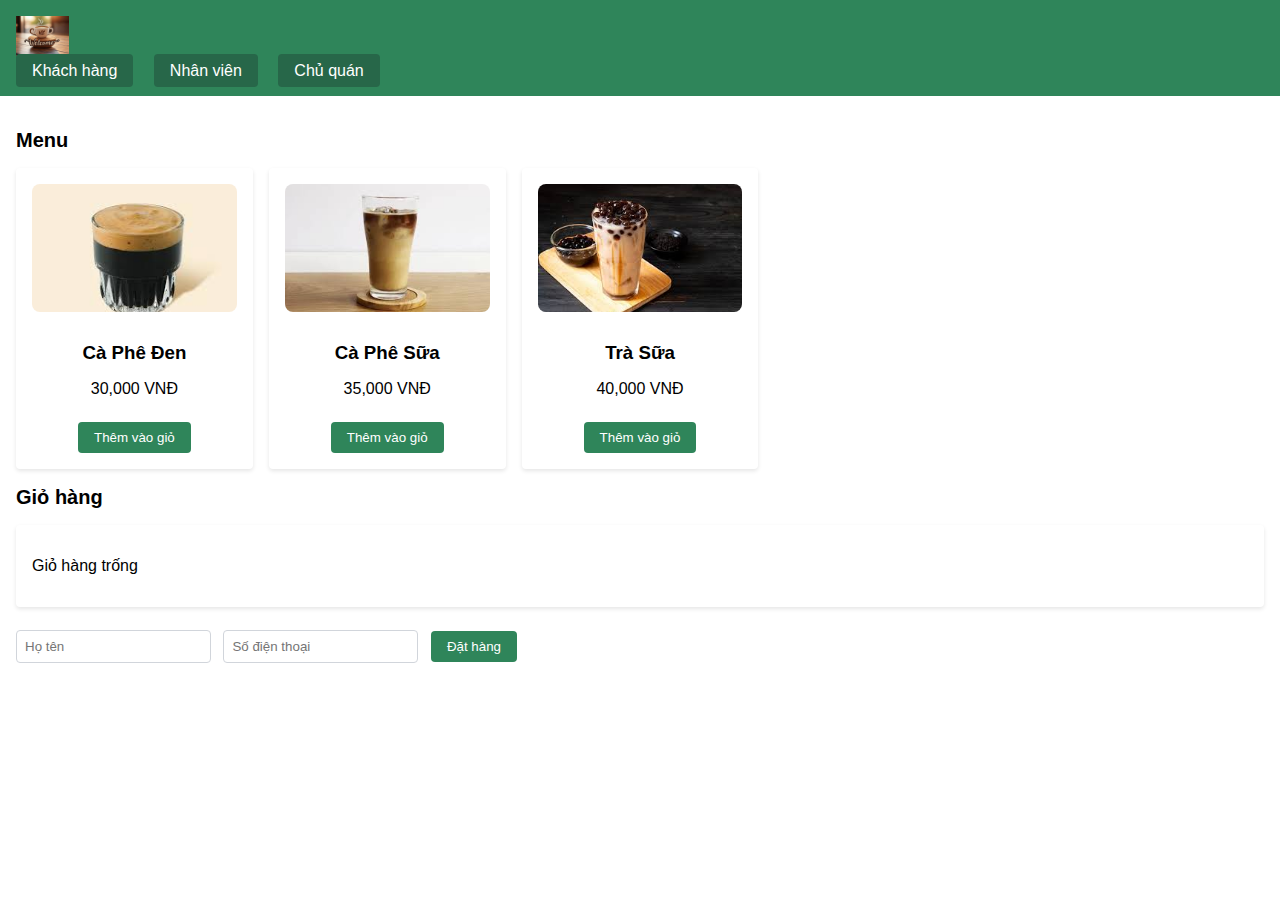
<file: index.html>
<!DOCTYPE html>
<html lang="vi">
<head>
    <meta charset="UTF-8">
    <meta name="viewport" content="width=device-width, initial-scale=1.0">
    <title>Quán Coffee - Khách Hàng</title>
    <link rel="stylesheet" href="css/styles.css">
</head>
<body>
    <header>
        <h1><img src="image/logo.jpg" alt="Quán Coffee" style="height: 40px;"></h1>
        <nav>
            <a href="index.html">Khách hàng</a>
            <a href="staff.html">Nhân viên</a>
            <a href="owner.html">Chủ quán</a>
        </nav>
    </header>
    <main>
        <h2>Menu</h2>
        <div id="menu" class="grid">
            <!-- Menu sẽ được thêm bằng JavaScript -->
        </div>
        <h2>Giỏ hàng</h2>
        <div id="cart" class="card">
            <p>Giỏ hàng trống</p>
        </div>
        <div class="form-group">
            <input type="text" id="customerName" placeholder="Họ tên" required>
            <input type="tel" id="customerPhone" placeholder="Số điện thoại" required>
            <button onclick="placeOrder()">Đặt hàng</button>
        </div>
    </main>
    <script src="js/script.js"></script>
    <script>
        // Hiển thị menu khi trang tải
        window.onload = function() {
            displayMenu();
            loadCart();
        };
    </script>
</body>
</html>
</file>
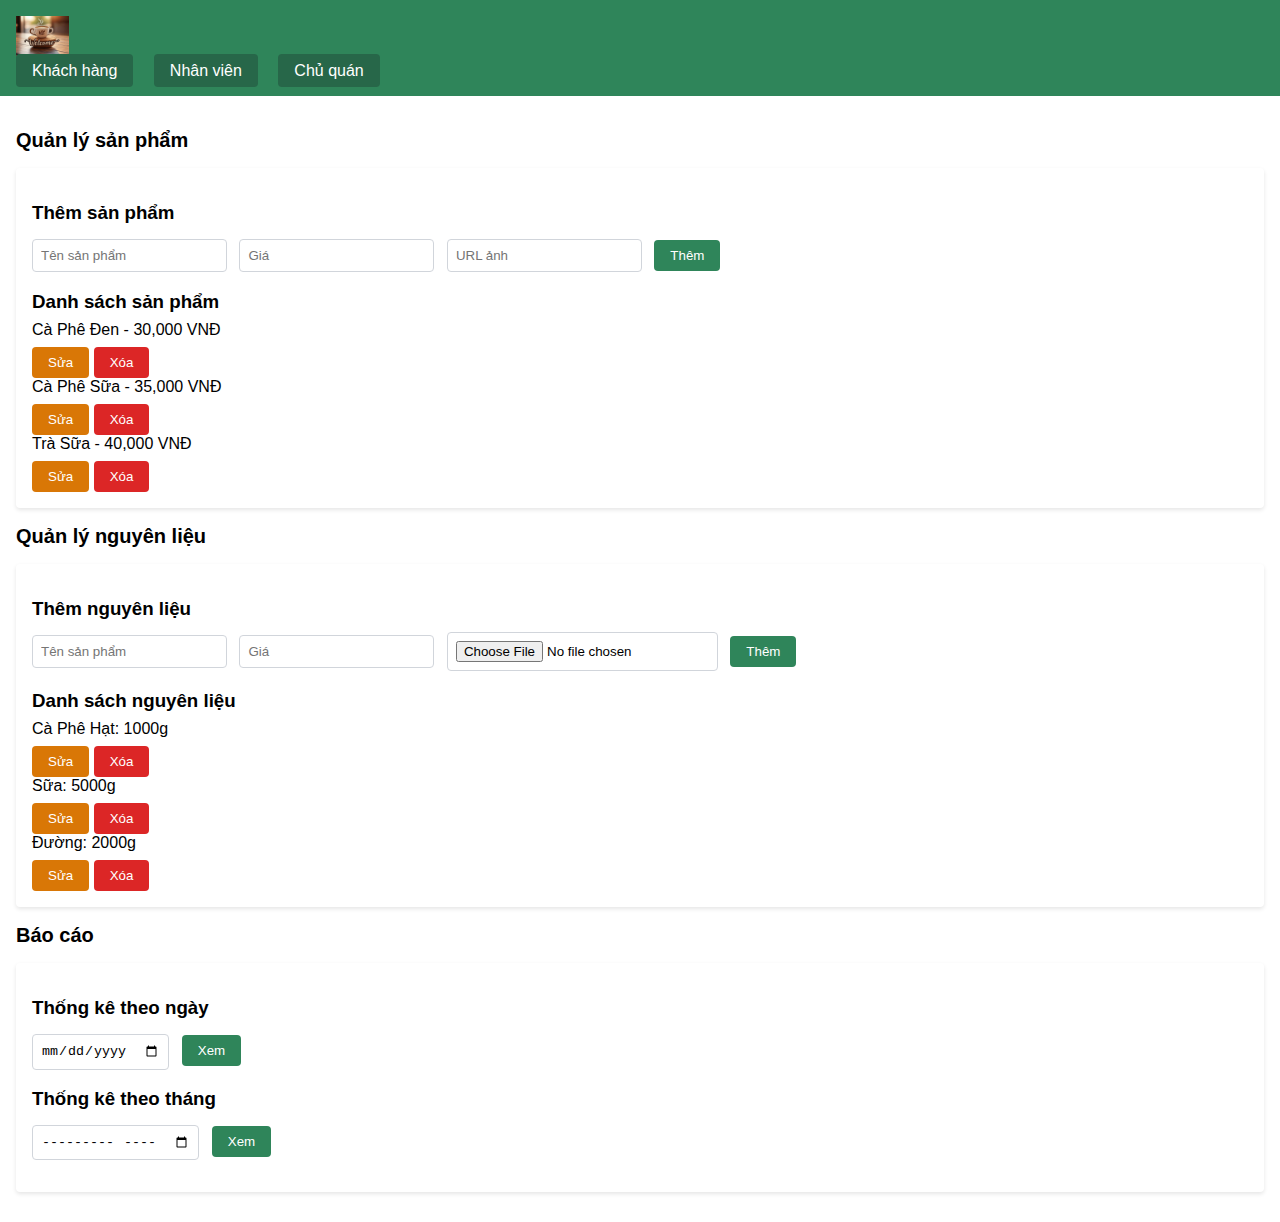
<file: owner.html>
<!DOCTYPE html>
<html lang="vi">
<head>
    <meta charset="UTF-8">
    <meta name="viewport" content="width=device-width, initial-scale=1.0">
    <title>Quán Coffee - Chủ Quán</title>
    <link rel="stylesheet" href="css/styles.css">
</head>
<body>
    <header>
        <h1><img src="image/logo.jpg" alt="Quán Coffee" style="height: 40px;"></h1>
        <nav>
            <a href="index.html">Khách hàng</a>
            <a href="staff.html">Nhân viên</a>
            <a href="owner.html">Chủ quán</a>
        </nav>
    </header>
    <main>
        <h2>Quản lý sản phẩm</h2>
        <div class="card">
            <h3>Thêm sản phẩm</h3>
            <div class="form-group">
                <input type="text" id="productName" placeholder="Tên sản phẩm" required>
                <input type="number" id="productPrice" placeholder="Giá" required>
                <input type="text" id="productImage" placeholder="URL ảnh" required>
                <button onclick="addProduct()">Thêm</button>
            </div>
            <h3>Danh sách sản phẩm</h3>
            <div id="productsList">
                <!-- Sản phẩm sẽ được thêm bằng JavaScript -->
            </div>
        </div>

        <h2>Quản lý nguyên liệu</h2>
        <div class="card">
            <h3>Thêm nguyên liệu</h3>
            <div class="form-group">
                <input type="text" id="productName" placeholder="Tên sản phẩm" required>
                <input type="number" id="productPrice" placeholder="Giá" required>
                <input type="file" id="productImage" accept="image/*" required>
                <button onclick="addProduct()">Thêm</button>
            </div>
            <h3>Danh sách nguyên liệu</h3>
            <div id="ingredientsList">
                <!-- Nguyên liệu sẽ được thêm bằng JavaScript -->
            </div>
        </div>

        <h2>Báo cáo</h2>
        <div class="card">
            <h3>Thống kê theo ngày</h3>
            <div class="form-group">
                <input type="date" id="reportDate">
                <button onclick="getReport('day')">Xem</button>
            </div>
            <h3>Thống kê theo tháng</h3>
            <div class="form-group">
                <input type="month" id="reportMonth">
                <button onclick="getReport('month')">Xem</button>
            </div>
        </div>
    </main>
    <script src="js/script.js"></script>
    <script>
        window.onload = function() {
            displayProducts();
            displayIngredients();
        };
    </script>
</body>
</html>
</file>
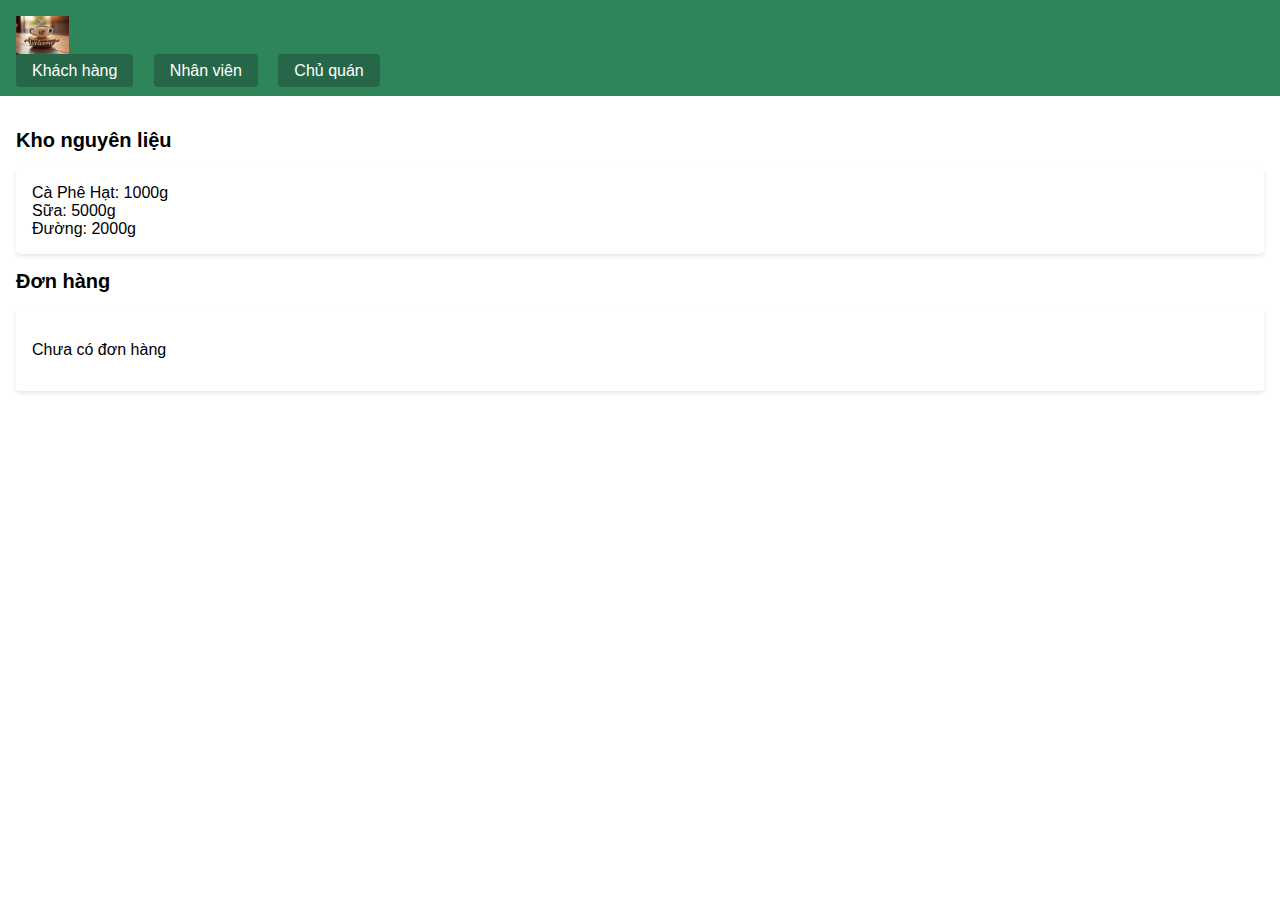
<file: staff.html>
<!DOCTYPE html>
<html lang="vi">
<head>
    <meta charset="UTF-8">
    <meta name="viewport" content="width=device-width, initial-scale=1.0">
    <title>Quán Coffee - Nhân Viên</title>
    <link rel="stylesheet" href="css/styles.css">
</head>
<body>
    <header>
        <h1><img src="image/logo.jpg" alt="Quán Coffee" style="height: 40px;"></h1>
        <nav>
            <a href="index.html">Khách hàng</a>
            <a href="staff.html">Nhân viên</a>
            <a href="owner.html">Chủ quán</a>
        </nav>
    </header>
    <main>
        <h2>Kho nguyên liệu</h2>
        <div id="ingredients" class="card">
            <!-- Nguyên liệu sẽ được thêm bằng JavaScript -->
        </div>
        <h2>Đơn hàng</h2>
        <div id="orders" class="card">
            <p>Chưa có đơn hàng</p>
        </div>
    </main>
    <script src="js/script.js"></script>
    <script>
        window.onload = function() {
            displayIngredients();
            displayOrders();
        };
    </script>
</body>
</html>
</file>
<file: css/styles.css>
body {
    font-family: Arial, sans-serif;
    margin: 0;
    padding: 0;
}

header {
    background-color: #2f855a;
    color: white;
    padding: 1rem;
}

header h1 {
    font-size: 1.5rem;
    margin: 0;
}

nav a {
    color: white;
    background-color: #276749;
    padding: 0.5rem 1rem;
    margin-right: 1rem;
    text-decoration: none;
    border-radius: 0.25rem;
}

main {
    padding: 1rem;
}

h2 {
    font-size: 1.25rem;
    font-weight: bold;
    margin-bottom: 1rem;
}

h3 {
    font-weight: bold;
    margin-bottom: 0.5rem;
}

.card {
    background-color: white;
    padding: 1rem;
    border-radius: 0.25rem;
    box-shadow: 0 2px 4px rgba(0, 0, 0, 0.1);
    margin-bottom: 1rem;
}

.grid {
    display: grid;
    grid-template-columns: repeat(auto-fill, minmax(200px, 1fr));
    gap: 1rem;
}

.product {
    background-color: white;
    padding: 1rem;
    border-radius: 0.25rem;
    box-shadow: 0 2px 4px rgba(0, 0, 0, 0.1);
    text-align: center;
}

.product img {
    width: 100%;
    height: 8rem;
    object-fit: cover;
    margin-bottom: 0.5rem;
}

button {
    padding: 0.5rem 1rem;
    background-color: #2f855a;
    color: white;
    border: none;
    border-radius: 0.25rem;
    cursor: pointer;
    margin-top: 0.5rem;
}

button.delete {
    background-color: #dc2626;
}

button.edit {
    background-color: #d97706;
}

input {
    padding: 0.5rem;
    border: 1px solid #d1d5db;
    border-radius: 0.25rem;
    margin-right: 0.5rem;
}

.form-group {
    margin-bottom: 1rem;
}

button:hover {
    opacity: 0.9;
    transform: scale(1.05);
    transition: all 0.2s;
}

.product img {
    width: 100%;
    height: 8rem;
    object-fit: cover;
    margin-bottom: 0.5rem;
    border-radius: 0.5rem;
    transition: transform 0.2s;
}
.product img:hover {
    transform: scale(1.05);
}
</file>
